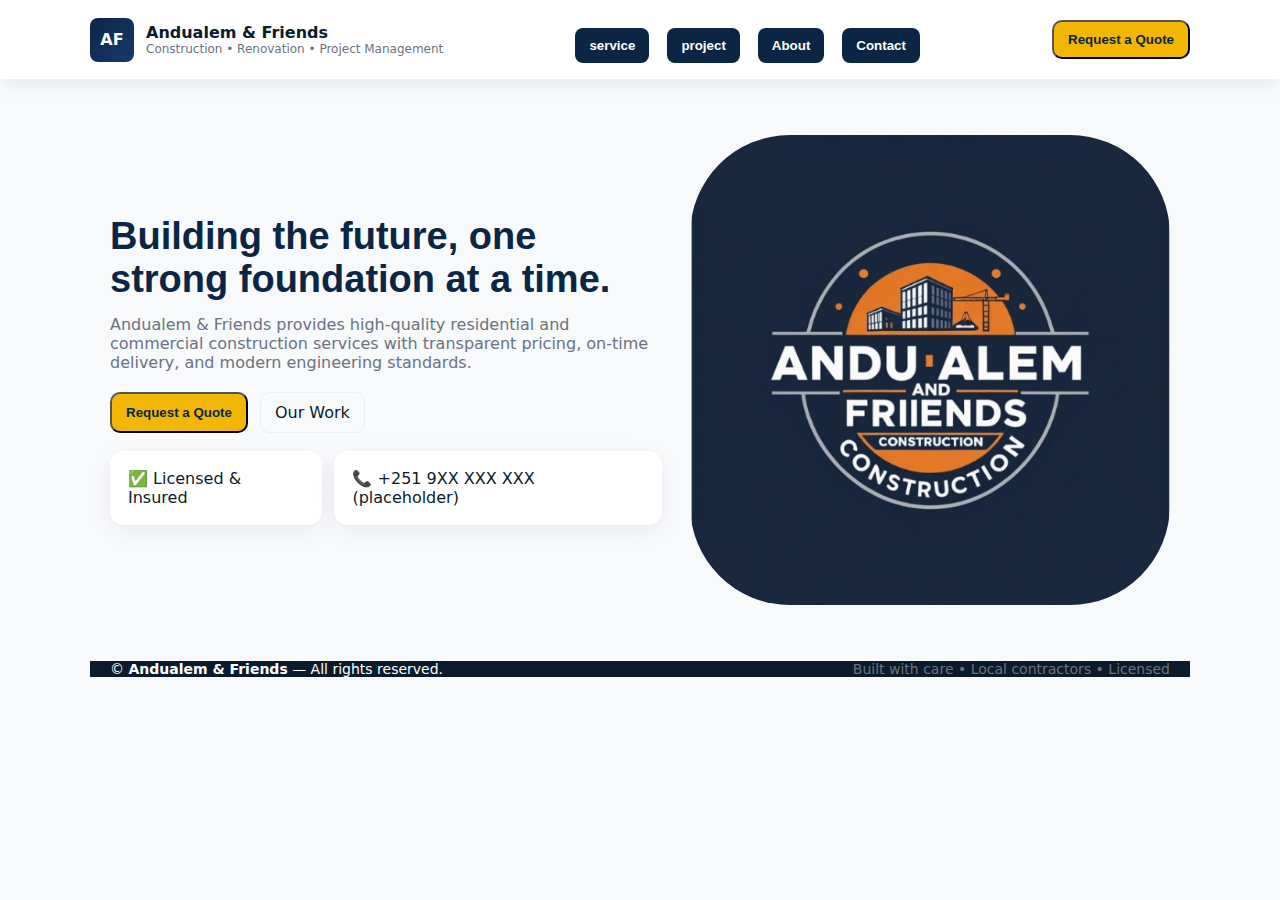
<file: andualem and friends construction/index.html>
<!doctype html>

<html lang="en">
<head>
  <meta charset="utf-8" />
  <meta name="viewport" content="width=device-width, initial-scale=1" />
  <title>Andualem & Friends — Construction</title>
  <meta name="description" content="Andualem & Friends — Residential & Commercial Construction, Renovation, Project Management." />
  <!-- FAVICON: replace with real file -->
<link rel="stylesheet" href="style.css">
</head>
<body>
  <header>
    <div class="container nav">
      <div class="logo">
        <div class="mark">AF</div>
        <div>
          <div style="font-weight:700">Andualem & Friends</div>
          <div style="font-size:12px;color:var(--muted)">Construction • Renovation • Project Management</div>
        </div>
      </div><nav>
    <ul>
      <li><button onclick="location.href='services.html'" type="submit">service</button></li>
      <li><button onclick="location.href='projects.html'" type="submit">project</button></li>
      <li><button onclick="location.href='about.html'" type="submit">About</button></li>
      <li><button onclick="location.href='contact.html'" type="submit">Contact</button></li>
    </ul>
  </nav>

  <div class="nav-right">
    <button class="cta" onclick='location.href="request.html"'>Request a Quote</button>
  </div>
</div>

  </header>  <main class="container">
    <!-- HERO -->
    <section class="hero">
      <div class="hero-left">
        <h1>Building the future, one strong foundation at a time.</h1>
        <p>Andualem & Friends provides high-quality residential and commercial construction services with transparent pricing, on-time delivery, and modern engineering standards.</p>
        <div class="hero-ctas">
          <button class="cta" onclick='location.href="request.html"'>Request a Quote</button>
          <a href="projects.html" style="padding:10px 14px;border-radius:10px;background:transparent;border:1px solid #e6eef7">Our Work</a>
        </div><div style="margin-top:18px;display:flex;gap:12px">
      <div class="hero-card">✅ Licensed & Insured</div>
      <div class="hero-card">📞  +251 9XX XXX XXX (placeholder)</div>
    </div>
  </div>
  <img src="logo.png" alt="my pic" class="sup">
</section>

  </main>  <footer class="container">
    <div style="display:flex;justify-content:space-between;align-items:center;flex-wrap:wrap">
      <div>© <strong>Andualem & Friends</strong> — All rights reserved.</div>
      <div style="color:var(--muted)">Built with care • Local contractors • Licensed</div>
    </div>
  </footer>
  <script src="sup.js"></script>  
</body>
</html>
</file>
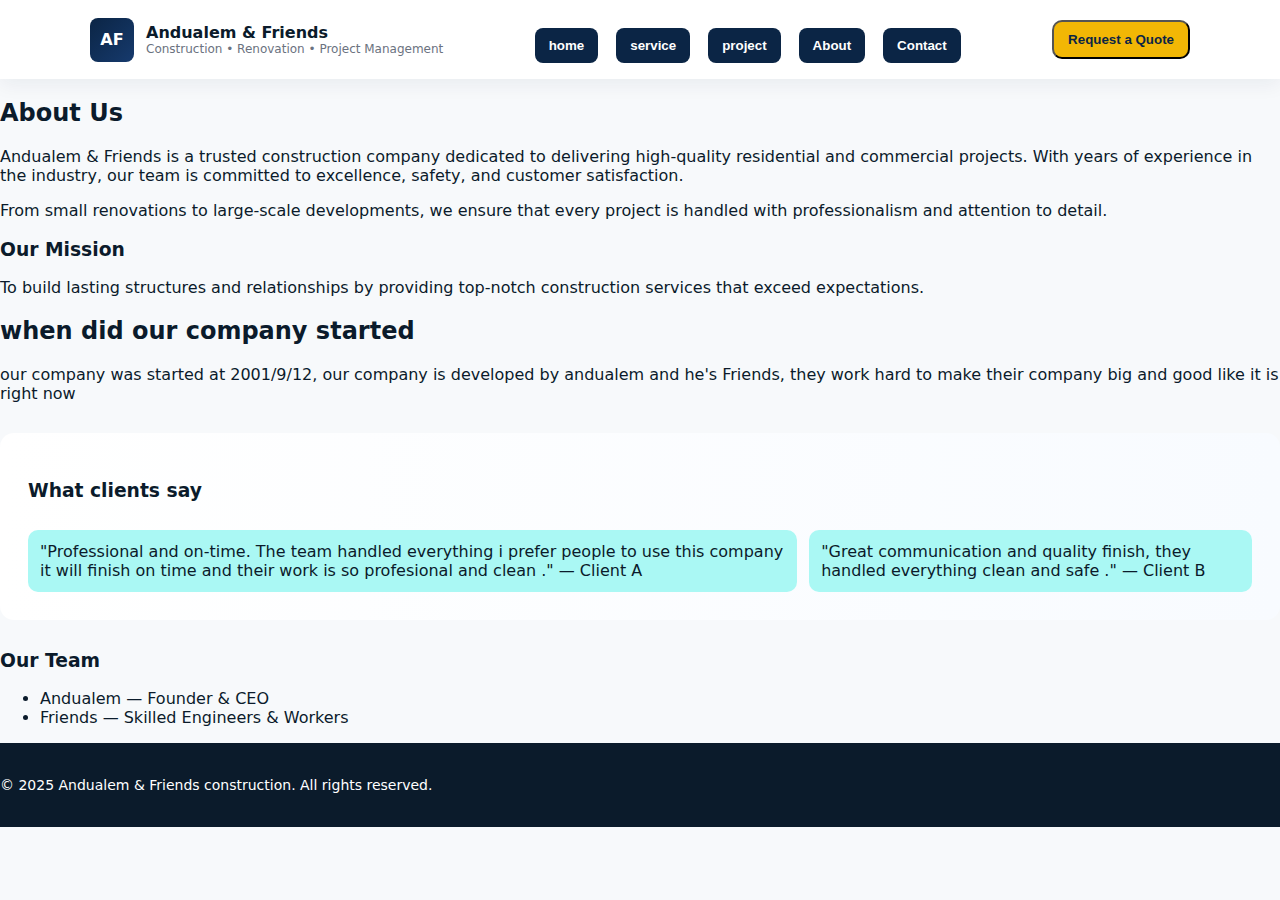
<file: andualem and friends construction/about.html>
<!doctype html>

<html lang="en">
<head>
  <meta charset="utf-8" />
  <meta name="viewport" content="width=device-width, initial-scale=1" />
  <title>Andualem & Friends — Construction</title>
  <meta name="description" content="Andualem & Friends — Residential & Commercial Construction, Renovation, Project Management." />
  <!-- FAVICON: replace with real file -->
<link rel="stylesheet" href="style.css">
</head>
<body>
  <header>
    <div class="container nav">
      <div class="logo">
        <div class="mark">AF</div>
        <div>
          <div style="font-weight:700">Andualem & Friends</div>
          <div style="font-size:12px;color:var(--muted)">Construction • Renovation • Project Management</div>
        </div>
      </div><nav>
    <ul>
      <li><button onclick="location.href='index.html'" type="submit">home</button></li>
      <li><button onclick="location.href='services.html'" type="submit">service</button></li>
      <li><button onclick="location.href='projects.html'" type="submit">project</button></li>
      <li><button onclick="location.href='about.html'" type="submit">About</button></li>
      <li><button onclick="location.href='contact.html'" type="submit">Contact</button></li>
    </ul>
  </nav>

  <div class="nav-right">
    <button class="cta" onclick='location.href="request.html"'>Request a Quote</button>
  </div>
</div>
</header>
<main>
  <section>
    <h2>About Us</h2>
    <p>Andualem & Friends is a trusted construction company dedicated to delivering high-quality residential and commercial projects. With years of experience in the industry, our team is committed to excellence, safety, and customer satisfaction.</p>
    <p>From small renovations to large-scale developments, we ensure that every project is handled with professionalism and attention to detail.</p>
  </section>

  <section>
    <h3>Our Mission</h3>
    <p>To build lasting structures and relationships by providing top-notch construction services that exceed expectations.</p>
  </section>
  <section>

  </section>
<h2>when did our company started</h2>
<p>our company was started at 2001/9/12, our company is developed  by andualem and he's Friends, they work hard to make their company big and good like it is right now
</p>
<section class="testimonials">
  <h3>What clients say</h3>
  <div style="display:flex;gap:12px;overflow:auto;padding-top:10px">
    <div style="min-width:260px;background:rgb(170, 248, 244);padding:12px;border-radius:10px">"Professional and on-time. The team handled everything i prefer people to use this company it will finish on time and their work is so profesional and clean ." — Client A</div>
    <div style="min-width:260px;background:rgb(170, 248, 244);padding:12px;border-radius:10px">"Great communication and quality finish, they handled everything clean and safe ." — Client B</div>
  </div>
</section>
  <section>
    <h3>Our Team</h3>
    <ul>
      <li>Andualem — Founder & CEO</li>
      <li>Friends — Skilled Engineers & Workers</li>
    </ul>
  </section>
</main>
<footer>
  <p>&copy; 2025 Andualem & Friends construction. All rights reserved.</p>
</footer>
<script src="sup.js"></script>
</body>
  </html>
</file>
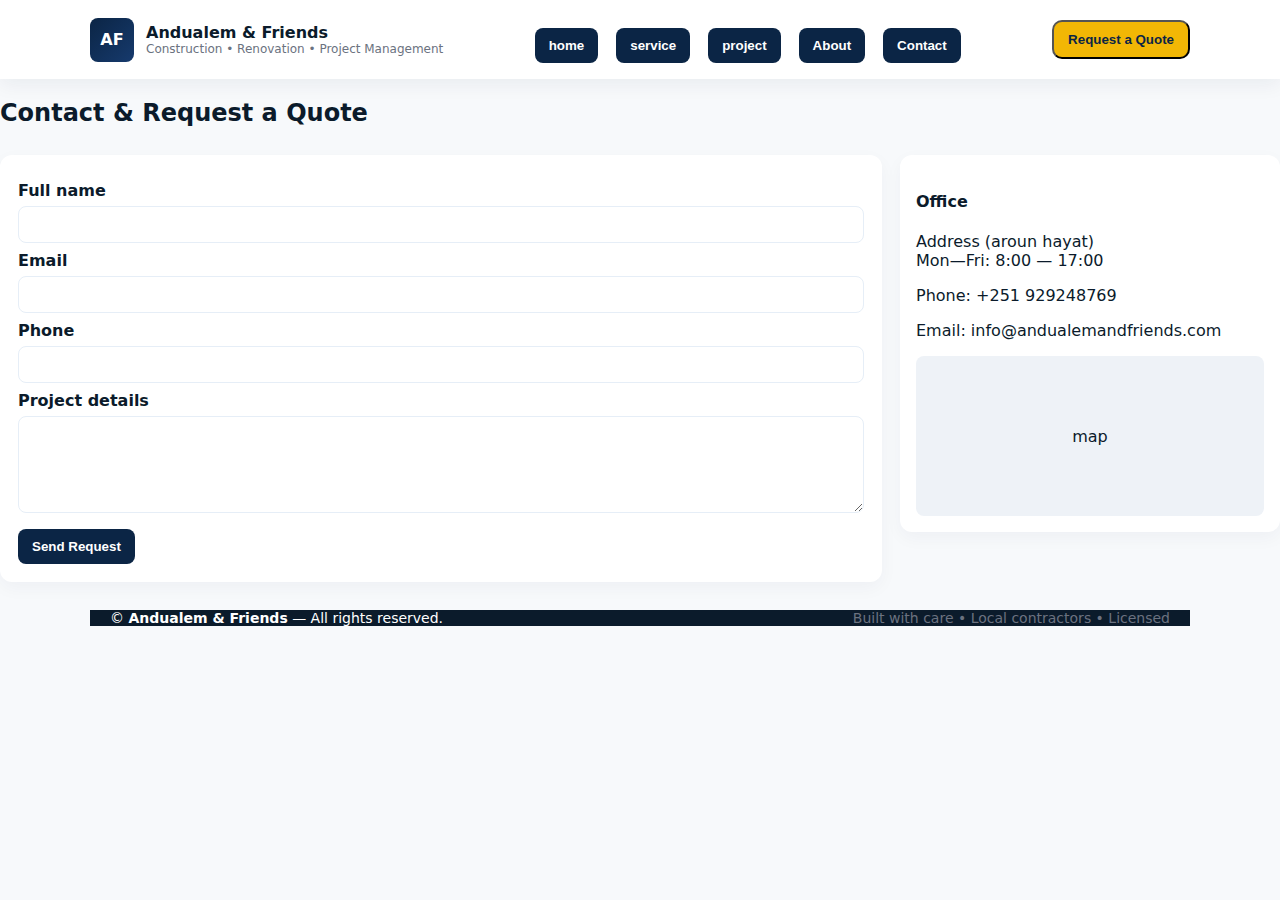
<file: andualem and friends construction/contact.html>
<!doctype html>

<html lang="en">
<head>
  <meta charset="utf-8" />
  <meta name="viewport" content="width=device-width, initial-scale=1" />
  <title>Andualem & Friends — Construction</title>
  <meta name="description" content="Andualem & Friends — Residential & Commercial Construction, Renovation, Project Management." />
  <!-- FAVICON: replace with real file -->
<link rel="stylesheet" href="style.css">
</head>
<body>
  <header>
    <div class="container nav">
      <div class="logo">
        <div class="mark">AF</div>
        <div>
          <div style="font-weight:700">Andualem & Friends</div>
          <div style="font-size:12px;color:var(--muted)">Construction • Renovation • Project Management</div>
        </div>
      </div><nav>
    <ul>
      <li><button onclick="location.href='123.html'" type="submit">home</button></li>
      <li><button onclick="location.href='services.html'" type="submit">service</button></li>
      <li><button onclick="location.href='projects.html'" type="submit">project</button></li>
      <li><button onclick="location.href='about.html'" type="submit">About</button></li>
      <li><button onclick="location.href='contact.html'" type="submit">Contact</button></li>
    </ul>
  </nav>

  <div class="nav-right">
    <button class="cta" onclick='location.href="request.html"'>Request a Quote</button>
  </div>
</div>

  </header>
<section id="contact">
    <h2>Contact & Request a Quote</h2>
    <div class="contact-grid">
      <form id="contact">
        <label for="name">Full name</label>
        <input id="name" name="name" required />
  
        <label for="email">Email</label>
        <input id="email" name="email" type="email" required />
  
        <label for="phone">Phone</label>
        <input id="phone" name="phone" type="tel" required />
  
        <label for="message">Project details</label>
        <textarea id="message" name="message" rows="5" required></textarea>
  
        <button type="submit">Send Request</button>
      </form>
  
      <aside style="height:100%">
        <div style="background:white;padding:16px;border-radius:12px;position:sticky;top:88px;box-shadow:0 6px 18px rgba(11,37,69,0.04)">
          <h4>Office</h4>
          <p>Address (aroun hayat)<br>Mon—Fri: 8:00 — 17:00</p>
          <p>Phone: +251 929248769</p>
          <p>Email: info@andualemandfriends.com</p>
          <div style="margin-top:10px">
            <!-- Replace with an embedded Google Map iframe when ready -->
            <div style="height:160px;background:#eef2f7;border-radius:8px;display:flex;align-items:center;justify-content:center"><map name="ethiopia">map</map></div>
          </div>
        </div>
      </aside>
    </div>
  </section>
  <footer class="container">
    <div style="display:flex;justify-content:space-between;align-items:center;flex-wrap:wrap">
      <div>© <strong>Andualem & Friends</strong> — All rights reserved.</div>
      <div style="color:var(--muted)">Built with care • Local contractors • Licensed</div>
    </div>
  </footer>
  <script src="sup.js"></script>  
</body>
</html>
</file>
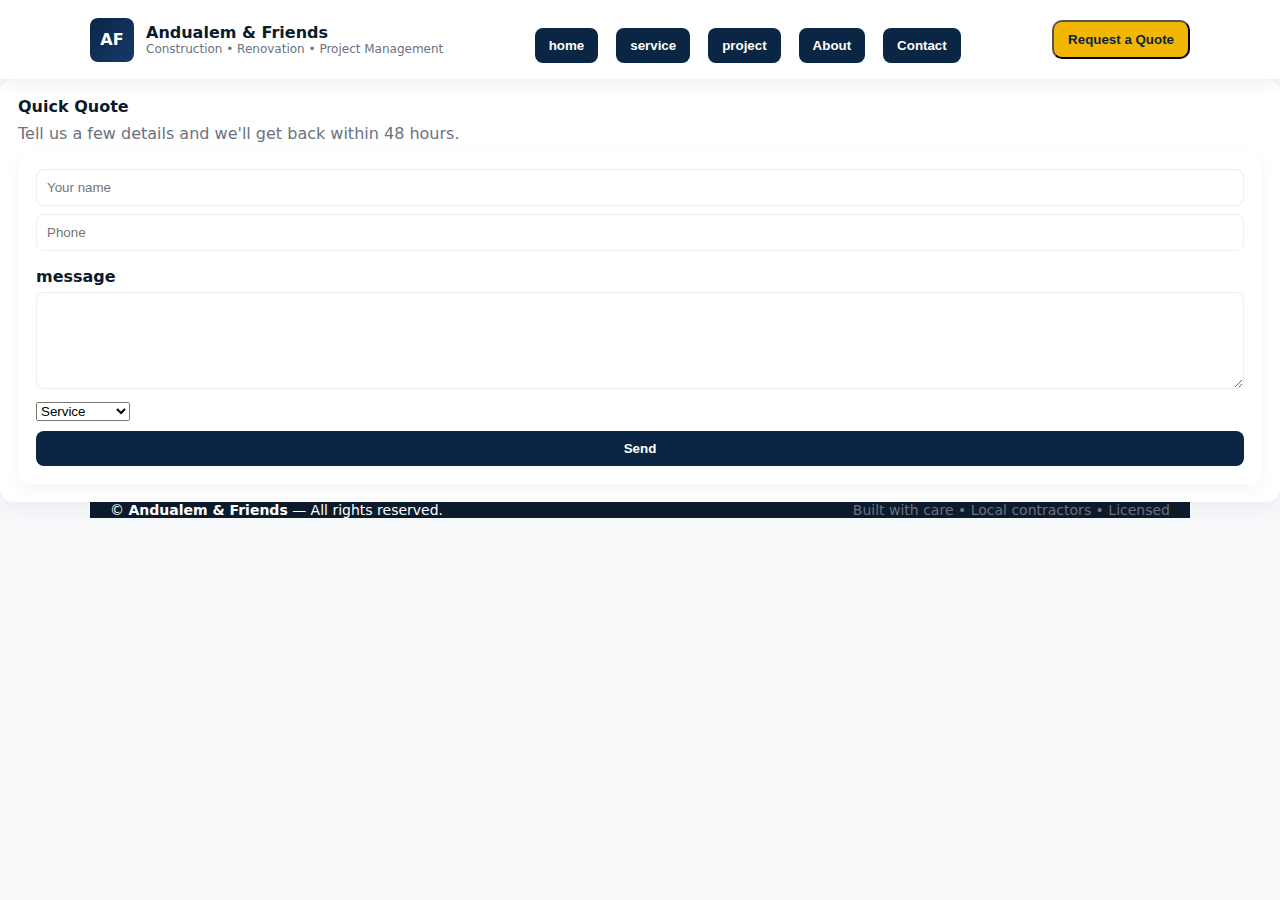
<file: andualem and friends construction/request.html>
<!doctype html>

<html lang="en">
<head>
  <meta charset="utf-8" />
  <meta name="viewport" content="width=device-width, initial-scale=1" />
  <title>Andualem & Friends — Construction</title>
  <meta name="description" content="Andualem & Friends — Residential & Commercial Construction, Renovation, Project Management." />
  <!-- FAVICON: replace with real file -->
<link rel="stylesheet" href="style.css">
<script src="sup.js"></script>
</head>
<body>
  <header>
    <div class="container nav">
      <div class="logo">
        <div class="mark">AF</div>
        <div>
          <div style="font-weight:700">Andualem & Friends</div>
          <div style="font-size:12px;color:var(--muted)">Construction • Renovation • Project Management</div>
        </div>
      </div><nav>
    <ul>
      <li><button onclick="location.href='index.html'" type="submit">home</button></li>
      <li><button onclick="location.href='services.html'" type="submit">service</button></li>
      <li><button onclick="location.href='projects.html'" type="submit">project</button></li>
      <li><button onclick="location.href='about.html'" type="submit">About</button></li>
      <li><button onclick="location.href='contact.html'" type="submit">Contact</button></li>
    </ul>
  </nav>

  <div class="nav-right">
    <button class="cta" onclick='location.href="request.html"'>Request a Quote</button>
  </div>
</div>

  </header>
  <aside>
    <div class="hero-card">
      <strong>Quick Quote</strong>
      <p style="color:var(--muted);margin:8px 0">Tell us a few details and we'll get back within 48 hours.</p>
      <form id="quick-quote">
        <input type="text" name="name" placeholder="Your name" required style="margin-bottom:8px" />
        <input type="tel" name="phone" placeholder="Phone" required style="margin-bottom:8px" />
        <label for="message">message</label>
        <textarea id="message" name="message" rows="5" required style="margin-bottom:8px"></textarea>
        <select name="service" required>
          <option value="">Service</option>
          <option>Residential</option>
          <option>Commercial</option>
          <option>Renovation</option>
        </select>
        <button type="submit" style="width:100%;margin-top:10px">Send</button>
      </form>
    </div>
  </aside>
  <footer class="container">
    <div style="display:flex;justify-content:space-between;align-items:center;flex-wrap:wrap">
      <div>© <strong>Andualem & Friends</strong> — All rights reserved.</div>
      <div style="color:var(--muted)">Built with care • Local contractors • Licensed</div>
    </div>
  </footer>  
  <script src="sup.js"></script>
</body>
</html>
</file>
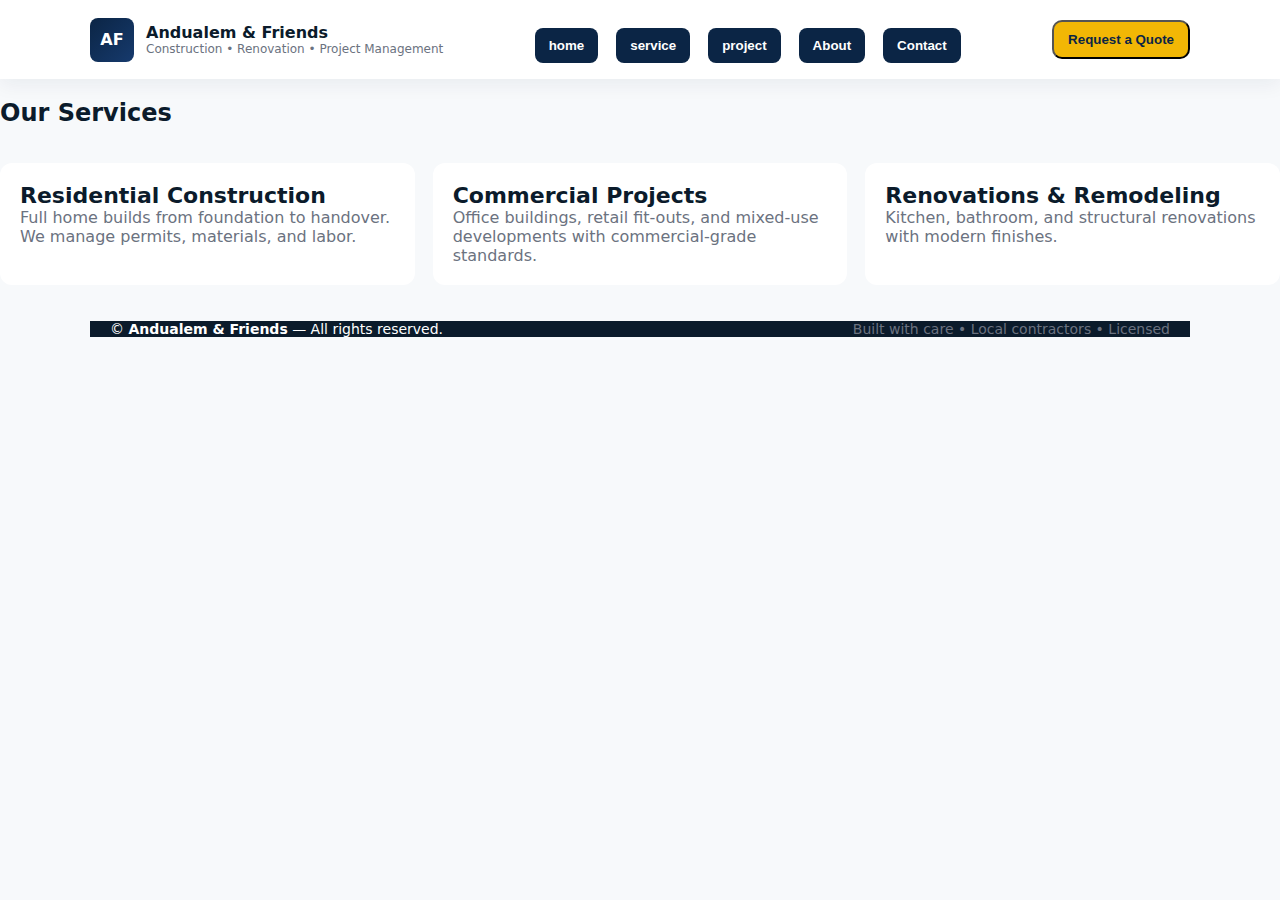
<file: andualem and friends construction/services.html>
<!doctype html>

<html lang="en">
<head>
  <meta charset="utf-8" />
  <meta name="viewport" content="width=device-width, initial-scale=1" />
  <title>Andualem & Friends — Construction</title>
  <meta name="description" content="Andualem & Friends — Residential & Commercial Construction, Renovation, Project Management." />
  <!-- FAVICON: replace with real file -->
<link rel="stylesheet" href="style.css">
<script src="sup.js"></script>
</head>
<body>
  <header>
    <div class="container nav">
      <div class="logo">
        <div class="mark">AF</div>
        <div>
          <div style="font-weight:700">Andualem & Friends</div>
          <div style="font-size:12px;color:var(--muted)">Construction • Renovation • Project Management</div>
        </div>
      </div><nav>
    <ul>
      <li><button onclick="location.href='index.html'" type="submit">home</button></li>
      <li><button onclick="location.href='services.html'" type="submit">service</button></li>
      <li><button onclick="location.href='projects.html'" type="submit">project</button></li>
      <li><button onclick="location.href='about.html'" type="submit">About</button></li>
      <li><button onclick="location.href='contact.html'" type="submit">Contact</button></li>
    </ul>
  </nav>

  <div class="nav-right">
    <button class="cta" onclick='location.href="request.html"'>Request a Quote</button>
  </div>
</div>

  </header>
<section id="services">
    <h2>Our Services</h2>
    <div class="services">
      <div class="service">
        <div style="font-size:22px;font-weight:700">Residential Construction</div>
        <p>Full home builds from foundation to handover. We manage permits, materials, and labor.</p>
      </div>
      <div class="service">
        <div style="font-size:22px;font-weight:700">Commercial Projects</div>
        <p>Office buildings, retail fit-outs, and mixed-use developments with commercial-grade standards.</p>
      </div>
      <div class="service">
        <div style="font-size:22px;font-weight:700">Renovations & Remodeling</div>
        <p>Kitchen, bathroom, and structural renovations with modern finishes.</p>
      </div>
    </div>
  </section>
  <footer class="container">
    <div style="display:flex;justify-content:space-between;align-items:center;flex-wrap:wrap">
      <div>© <strong>Andualem & Friends</strong> — All rights reserved.</div>
      <div style="color:var(--muted)">Built with care • Local contractors • Licensed</div>
    </div>
  </footer>
  <script src="sup.js"></script>  
</body>
</html>
</file>
<file: andualem and friends construction/style.css>
:root{
    --accent: #f2b705; /* warm gold */
    --dark: #0b2545;   /* deep blue */
    --muted: #6b7280;  /* gray */
    --bg: #f7f9fb;
    --maxw: 1100px;
    --radius: 12px;
    font-family: Inter, system-ui, -apple-system, 'Segoe UI', Roboto, 'Helvetica Neue', Arial;
  }/* ---------- GLOBAL ---------- */
*{box-sizing:border-box}
html,body{height:100%;margin:0;background:var(--bg);color:#0b1b2b}
a{color:inherit;text-decoration:none}
img{max-width:100%;display:block}
.container{max-width:var(--maxw);margin:0 auto;padding:0 20px}

/* ---------- NAV ---------- */
header{background:#fff;box-shadow:0 6px 18px rgba(11,37,69,0.06);position:sticky;top:0;z-index:40}
.nav{display:flex;align-items:center;justify-content:space-between;padding:16px 0}
.logo{display:flex;gap:12px;align-items:center}
.logo .mark{width:44px;height:44px;border-radius:8px;background:linear-gradient(135deg,var(--dark),#163a6d);display:flex;align-items:center;justify-content:center;color:white;font-weight:700}
nav ul{display:flex;gap:18px;align-items:center;list-style:none;margin:0;padding:0}
.cta{background:var(--accent);color:var(--dark);padding:10px 14px;border-radius:10px;font-weight:600}

/* ---------- HERO ---------- */
.hero{display:grid;grid-template-columns:1fr 480px;gap:28px;align-items:center;padding:56px 0}
.hero-left h1{font-family:Montserrat, sans-serif;font-size:38px;margin:0 0 14px;color:var(--dark)}
.hero-left p{color:var(--muted);margin:0 0 20px}
.hero-ctas{display:flex;gap:12px}
.hero-card{background:#fff;border-radius:14px;padding:18px;box-shadow:0 6px 24px rgba(11,37,69,0.06)}
.sup{border-radius: 100px;}

/* ---------- SERVICES ---------- */
.services{display:grid;grid-template-columns:repeat(3,1fr);gap:18px;margin:36px 0}
.service{background:white;padding:20px;border-radius:12px}
.service h4{margin:10px 0 6px}
.service p{color:var(--muted);margin:0}

/* ---------- PORTFOLIO ---------- */
.portfolio{display:grid;grid-template-columns:repeat(3,1fr);gap:12px}
.proj{position:relative;border-radius:10px;overflow:hidden;background:#eee}
.proj .meta{position:absolute;left:12px;bottom:12px;color:white;background:linear-gradient(180deg,rgba(0,0,0,0.0),rgba(0,0,0,0.45));padding:8px;border-radius:8px}
/* ---------- TESTIMONIALS ---------- */
.testimonials{background:linear-gradient(90deg, #fff,#f8fbff);padding:28px;border-radius:14px;margin:30px 0}

/* ---------- CONTACT ---------- */
.contact-grid{display:grid;grid-template-columns:1fr 380px;gap:18px;margin:28px 0}
form{background:white;padding:18px;border-radius:12px;box-shadow:0 6px 18px rgba(11,37,69,0.04)}
label{display:block;font-weight:600;margin:8px 0 6px}
input,textarea{width:100%;padding:10px;border-radius:8px;border:1px solid #e6eef7}
button[type="submit"]{margin-top:12px;background:var(--dark);color:white;padding:10px 14px;border-radius:8px;border:0;font-weight:700}

/* ---------- FOOTER ---------- */
footer{padding:20px
   0;color:white;
   background-color: #0b1b2b;
   font-size:14px}

/* ---------- RESPONSIVE ---------- */
@media (max-width:900px){
.hero{grid-template-columns:1fr;}
.services,.portfolio{grid-template-columns:repeat(2,1fr)}
.contact-grid{grid-template-columns:1fr}
}
@media (max-width:560px){
.services,.portfolio{grid-template-columns:1fr}
nav ul{display:none}
}
</file>
